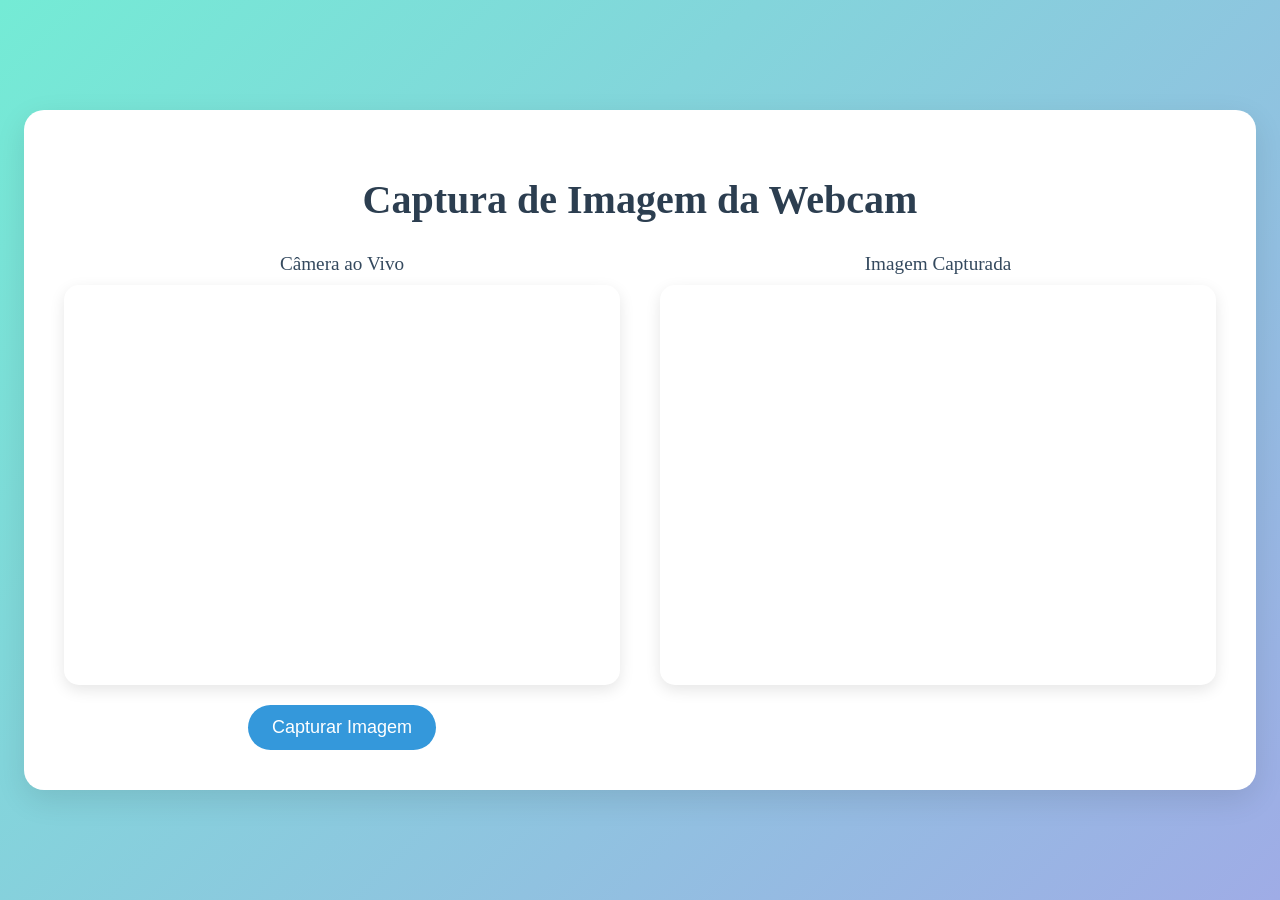
<file: templates/webcam.html>
<!DOCTYPE html>
<html lang="pt-br">
<head>
  <meta charset="UTF-8">
  <meta name="viewport" content="width=device-width, initial-scale=1.0">
  <title>WebCam</title>
  <link rel="stylesheet" href="../static/css/webcam.css">
</head>
<body>
  <div class="container">
    <h1>Captura de Imagem da Webcam</h1>
    <div class="content">
      <div class="video-container">
        <div class="label">Câmera ao Vivo</div>
        <video id="video" autoplay playsinline></video>
        <button id="snap">Capturar Imagem</button>
      </div>
      <div class="canvas-container">
        <div class="label">Imagem Capturada</div>
        <canvas id="canvas"></canvas>
      </div>
    </div>
  </div>

  <script>
    const video = document.getElementById('video');

    navigator.mediaDevices.getUserMedia({ video: true })
      .then(stream => {
        video.srcObject = stream;
      })
      .catch(err => {
        console.error("Error accessing the camera: ", err);
      });

    const canvas = document.getElementById('canvas');
    const context = canvas.getContext('2d');
    const snap = document.getElementById('snap');

    snap.addEventListener('click', () => {
      canvas.width = video.videoWidth;
      canvas.height = video.videoHeight;
      context.drawImage(video, 0, 0, canvas.width, canvas.height);
    });
  </script>
</body>
</html>
</file>
<file: static/css/webcam.css>
body {
  font-family: "Segoe UI";
  background: linear-gradient(135deg, #74ebd5, #9face6);
  margin: 0;
  padding: 0;
  display: flex;
  justify-content: center;
  align-items: center;
  min-height: 100vh;
}
.container {
  background-color: #ffffff;
  border-radius: 20px;
  box-shadow: 0 10px 30px rgba(0, 0, 0, 0.1);
  padding: 40px;
  max-width: 1200px;
  width: 90%;
}
h1 {
  color: #2c3e50;
  text-align: center;
  margin-bottom: 30px;
  font-size: 2.5em;
}
.content {
  display: flex;
  justify-content: space-between;
  gap: 40px;
}
.video-container,
.canvas-container {
  flex: 1;
  display: flex;
  flex-direction: column;
  align-items: center;
}
#video,
#canvas {
  width: 100%;
  height: 400px;
  object-fit: cover;
  border-radius: 15px;
  box-shadow: 0 5px 15px rgba(0, 0, 0, 0.1);
}
#snap {
  margin-top: 20px;
  padding: 12px 24px;
  font-size: 18px;
  background-color: #3498db;
  color: white;
  border: none;
  border-radius: 30px;
  cursor: pointer;
  transition: background-color 0.3s, transform 0.1s;
}
#snap:hover {
  background-color: #2980b9;
}
#snap:active {
  transform: scale(0.98);
}
.label {
  font-size: 1.2em;
  color: #34495e;
  margin-bottom: 10px;
}
@media (max-width: 768px) {
  .content {
    flex-direction: column;
  }
}
</file>
